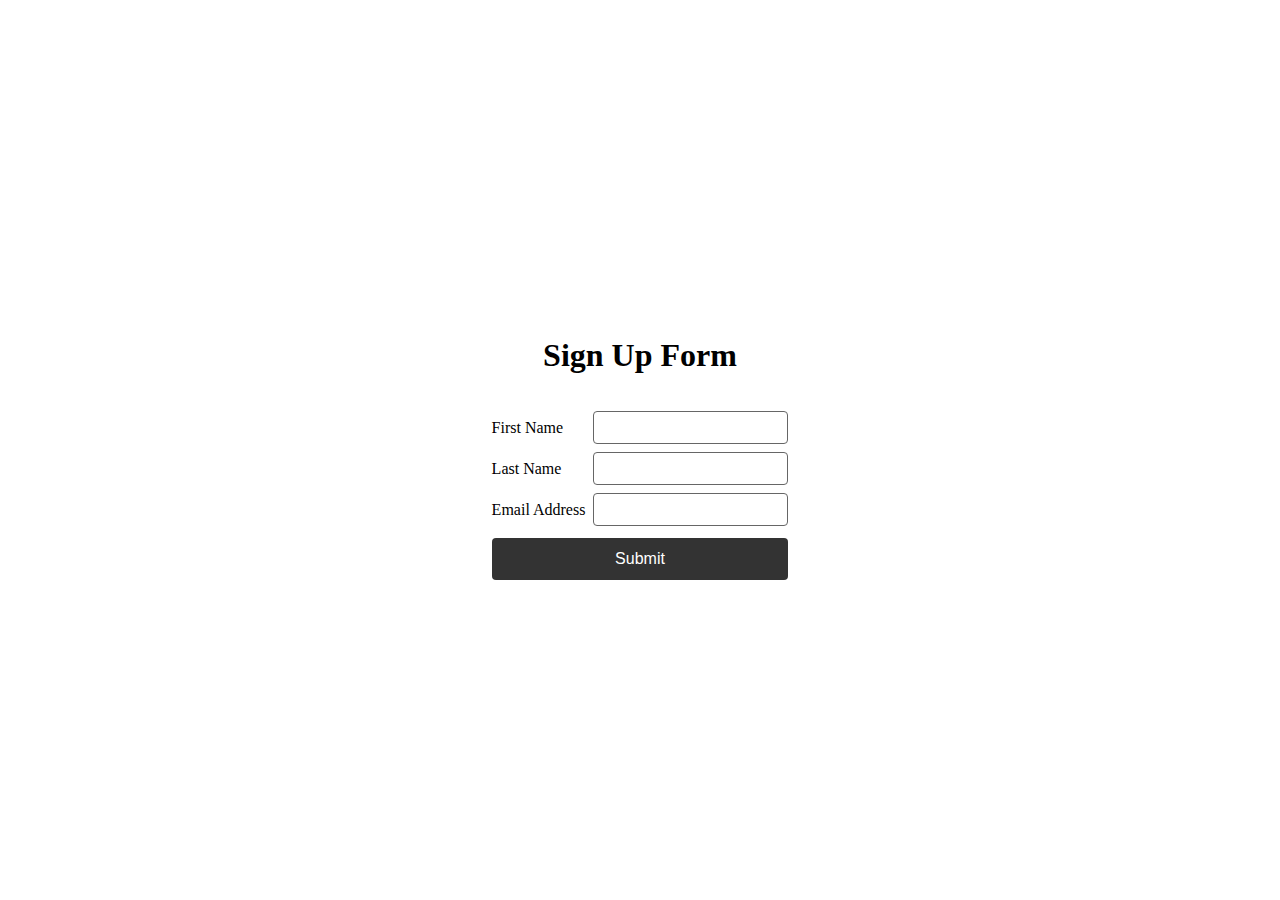
<file: examples/basic-http-server/static/signup.html>
<!DOCTYPE html>
<html lang="en">
  <head>
    <meta charset="UTF-8" />
    <meta http-equiv="X-UA-Compatible" content="IE=edge" />
    <meta name="viewport" content="width=device-width, initial-scale=1.0" />
    <link rel="stylesheet" href="signup.css" />
    <title>Contact</title>
  </head>
  <body>
    <main>
      <h1>Sign Up Form</h1>
      <form method="post" action="/signup-submit">
        <div>
          <label id="firstname_label" for="firstname">First Name</label>
          <input
            id="firstname"
            name="firstname"
            aria-labelledby="firstname_label"
            type="text"
          />
        </div>
        <div>
          <label id="lastname_label" for="lastname">Last Name</label>
          <input
            id="lastname"
            name="lastname"
            aria-labelledby="lastname_label"
            type="text"
          />
        </div>
        <div>
          <label id="email_label" for="email">Email Address</label>
          <input
            id="email"
            name="email"
            aria-labelledby="email_label"
            type="email"
          />
        </div>
        <button type="submit" className="btn btn-submit w-full">Submit</button>
      </form>
    </main>
  </body>
</html>
</file>
<file: examples/basic-http-server/static/signup.css>
html {
  box-sizing: border-box;
  scroll-behavior: smooth;
}

html,
body {
  margin: 0;
  border: 0;
  padding: 0;
  outline: 0;
  height: 100%;
  width: 100%;
}

main {
  width: 100%;
  height: 100%;
  min-height: 100vh;
  transform-origin: 0%;
  display: flex;
  flex-direction: column;
  gap: 1rem;
  justify-content: center;
  align-items: center;
}

form {
  display: flex;
  flex-direction: column;
  gap: 0.5rem;
}

form div {
  display: flex;
  gap: 0.5rem;
  justify-content: space-between;
  align-items: center;
}

button {
  appearance: none;
  border: 0;
  outline: 0;
  min-width: 85px;
  margin-block: 0.25rem;
  padding-block: 0.75rem;
  font-size: 1rem;
  cursor: pointer;
  border-radius: 0.25rem;
  background-color: #333333;
  color: white;
}

button:hover {
  background-color: black;
  transition: 0.3s background-color ease-in-out;
}

input[type='text'],
input[type='email'] {
  padding: 0.5rem;
  border: 1px solid;
  border-color: #666666;
  border-radius: 0.25rem;
  outline: 0;
}

input[type='text']:focus,
input[type='email']:focus {
  border-color: #333333;
  outline: 1px solid black;
  transition: 0.3s ease-in-out border-color, outline;
}

.w-full {
  width: 100%;
}
</file>
